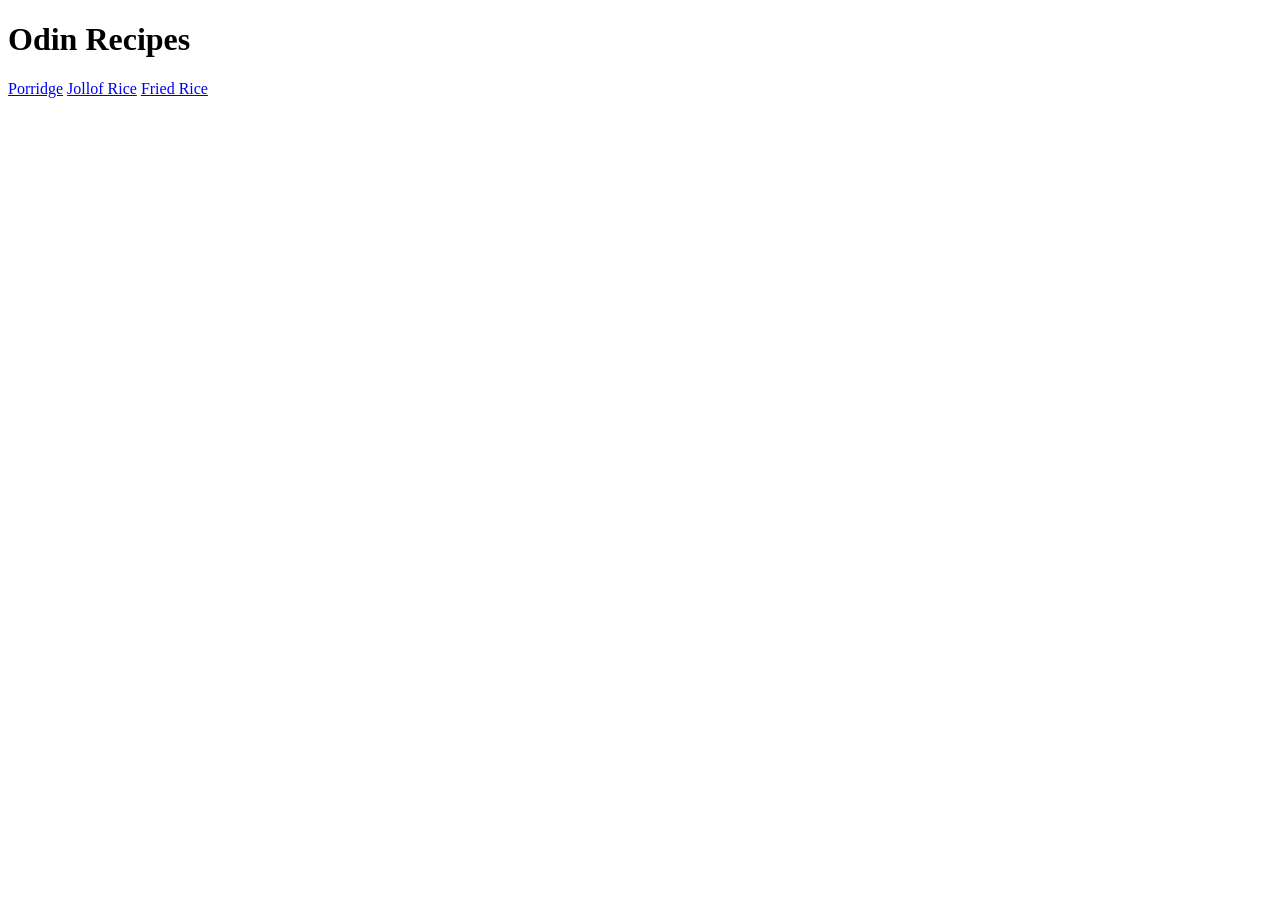
<file: Odin.html>
<!DOCTYPE html>
<html lang="en">
<head>
    <meta charset="UTF-8">
    <meta name="viewport" content="width=device-width, initial-scale=1.0">
    <title>Odin recipes</title>
</head>
<body>
    <h1>Odin Recipes</h1>
    <a href="recipies/Porridge.html">Porridge</a>
    <a href="recipies/Jollofrice.html">Jollof Rice</a>
    <a href="recipies/Friedrice.html">Fried Rice</a>
</body>
</html>
</file>
